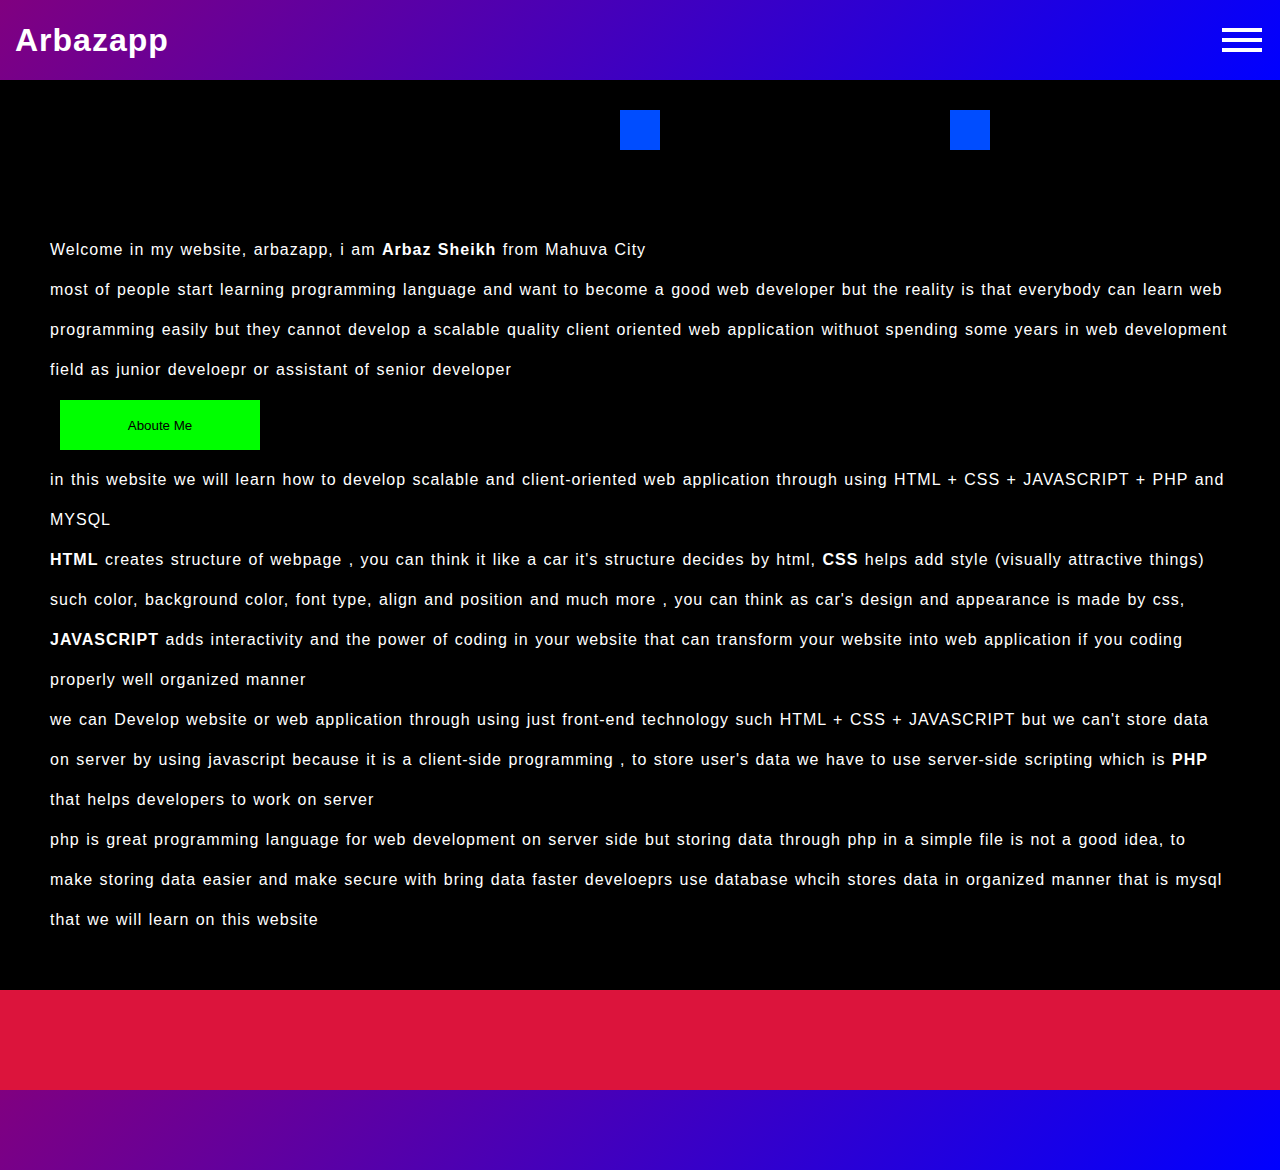
<file: index.html>
<!DOCTYPE html>

<html lang="en">

<head>
    <meta charset="UTF-8">

    <title>Arbazapp </title>

    <meta name="viewport" content="width=device-width, initial-scale=1, user-scalable=no, maximum-scale=1">

    <meta name="author" content="Arbaz Sheikh">

    <meta name="owner" content="Arbaz Sheikh">

    <meta name="designer" content="Arbaz Sheikh">

    <meta name="mobile-web-app-capable" content="yes">

    <meta name="theme-color" content="black">

    <meta name="web-app-capable" content="yes">

    <meta name="url" content="https://arbazapp.github.io">

    <link rel="stylesheet" href="media/css/home/homepage.css">

    <script src="media/js/config/config.js" async></script>

    <script src="media/js/api/api.js"></script>


</head>

<body class="body" onload="apicall('media/data/homepage.html','.article')">

    <header class="header">

        <h1 title="Arbaz App">Arbazapp</h1>

        <div class="menu" onclick="show_nav()" ontouch="show_nav()">

            <hr class="mhr">

            <hr class="mhr">

            <hr class="mhr">

        </div>

    </header>

    <nav class="nav">
<p>     <button class="nav_button mysql_button" onclick="apicall('media/data/homepage.html','.article')">Home</button> </p>

        <button class="mysql_button nav_button" ontouch="apicall('media/data/home/programming/mysql/mysql.html','.article')" onclick="apicall('media/data/home/programming/mysql/mysql.html','.article')">MYSQL</button>

      <p>  <a href="https://facebook.com/arbazapp/"><button class="nav_button mysql_button">Facebook</button></a> </p>
        <p class="close_button" onclick="hide_nav()" ontouch="hide_nav()">Close</p>

    </nav>
    <main class="main">

        <article class="top_panel">

            <div class="greeting">
            </div>
            <div class="date">
            </div>
            <div class="clock">
            </div>

        </article>

        <article class="article">


        </article>

        <aside class="aside">


            <div class="aside_info">

                <div class="doc_info"></div>

            </div>


        </aside>

    </main>

    <footer class="footer">


    </footer>

</body>

</html>
</file>
<file: media/css/home/homepage.css>
* {
        padding: 0;
        margin: 0;
        box-sizing: border-box;
    }

a, a:link { color:black; font-weight:bold; text-decoration:none;}


    
    @media all and (min-width:250px) and (max-width:500px) {
        .body {
            position: relative;
            top: 0;
            left: 0;
            min-height: 100vh;
            width: 100%;
            background-color: black;
            color: white;
            font-family: -apple-system, BlinkMacSystemFont, 'Segoe UI', Roboto, Oxygen, Ubuntu, Cantarell, 'Open Sans', 'Helvetica Neue', sans-serif;
            line-height: 45px;
            letter-spacing: 1px;
            word-spacing: 1px;
        }
        .header {
            position: relative;
            top: 0;
            left: 0;
            overflow: hidden;
            height: 80px;
            width: 100%;
            display: flex;
            align-items: center;
            justify-content: space-between;
            text-indent: 10px;
            background: linear-gradient(-45deg, blue, purple);
        }
        .menu {
            display: flex;
            align-items: center;
            justify-content: center;
            flex-direction: column;
            margin-right: 10px;
        }
        .mhr {
            height: 4px;
            width: 40px;
            border: none;
            background-color: white;
            margin: 3px;
        }
        .nav {
            min-height: 100vh;
            width: 0%;
            overflow-x: hidden;
            overflow-y: auto;
            display: flex;
            align-items: center;
            justify-content: center;
            flex-direction: column;
            position: fixed;
            top: 0;
            left: 0;
            background-color: black;
            opacity: 0.7;
            transition-duration: 1s;
            transition-property: width, overflow;
        }
        .nav_button {
            height: 50px;
            width: 200px;
            border: none;
            margin: 7px;
        }
        .mysql_button {
            background-color: salmon;
            color: black;
        }
        .close_button {
            height: 50px;
            width: 200px;
            display: flex;
            align-items: center;
            justify-content: center;
            background-color: red;
            color: white;
        }
        .main {
            min-height: 100vh;
            display: flex;
            align-items: center;
            justify-content: center;
            flex-direction: column;
        }
        .top_panel {
            display: flex;
            align-items: center;
            justify-content: space-evenly;
            height: 300px;
            width: 100%;
            flex-direction: column;
        }
        .greeting {
            padding: 20px;
            width: 250px;
            display: flex;
            align-items: center;
            justify-content: center;
        }
        .date,
        .clock {
            display: flex;
            align-items: center;
            justify-content: center;
            width: 250px;
            padding: 20px;
            background-color: hsl(222, 100%, 50%)
        }
        .article {
            display: flex;
            align-items: center;
            justify-content: center;
            flex-direction: column;
        }
        .aside {
            display: flex;
            align-items: center;
            justify-content: center;
            height: 200px;
            padding: 20px;
            width: 100%;
            background-color: crimson;
            color: white
        }
        .footer {
            position: relative;
            top: 0;
            left: 0;
            overflow: hidden;
            display: flex;
            align-items: center;
            justify-content: center;
            height: 80px;
            width: 100%;
            background: linear-gradient(-45deg, blue, purple)
        }
    }
    /* end of 250 to 500px
    
    =============================
    =============================
    -----------------------------
    =============================
    -----------------------------
    ==============================
    */
    
    @media all and (min-width:700px) {
        .body {
            position: relative;
            top: 0;
            left: 0;
            min-height: 100vh;
            width: 100%;
            background-color: black;
            color: white;
            font-family: -apple-system, BlinkMacSystemFont, 'Segoe UI', Roboto, Oxygen, Ubuntu, Cantarell, 'Open Sans', 'Helvetica Neue', sans-serif;
            line-height: 45px;
            letter-spacing: 1px;
            word-spacing: 1px;
        }
        .header {
            position: relative;
            top: 0;
            left: 0;
            overflow: hidden;
            height: 80px;
            width: 100%;
            display: flex;
            align-items: center;
            justify-content: space-between;
            text-indent: 15px;
            background: linear-gradient(-45deg, blue, purple);
        }
        .menu {
            display: flex;
            align-items: center;
            justify-content: center;
            flex-direction: column;
            margin-right: 15px;
        }
        .mhr {
            height: 4px;
            width: 40px;
            border: none;
            background-color: white;
            margin: 3px;
        }
        .nav {
            min-height: 100vh;
            width: 0%;
            overflow-x: hidden;
            overflow-y: auto;
            display: flex;
            align-items: center;
            justify-content: center;
            flex-direction: column;
            position: fixed;
            top: 0;
            left: 0;
            background-color: black;
            opacity: 0.7;
            transition-duration: 1s;
            transition-property: width, overflow;
        }
        .nav_button {
            height: 50px;
            width: 200px;
            border: none;
            margin: 7px;
        }
        .mysql_button {
            background-color: salmon;
            color: black;
        }
        .close_button {
            height: 50px;
            width: 200px;
            display: flex;
            align-items: center;
            justify-content: center;
            background-color: red;
            color: white;
        }
        .main {
            min-height: 100vh;
            /* display: flex;
            align-items: center;
            justify-content: center;
            flex-direction: column; */
        }
        .top_panel {
            display: flex;
            align-items: center;
            justify-content: space-evenly;
            height: 100px;
            width: 100%;
        }
        .greeting {
            padding: 20px;
        }
        .date,
        .clock {
            padding: 20px;
            background-color: hsl(222, 100%, 50%)
        }
        .article {
            display: flex;
            align-items: center;
            justify-content: center;
            flex-direction: column;
        }
        .aside {
            display: flex;
            align-items: center;
            justify-content: center;
            height: 100px;
            width: 100%;
            padding: 20px;
            background-color: crimson;
            color: white;
        }
        .footer {
            position: relative;
            top: 0;
            left: 0;
            overflow: hidden;
            display: flex;
            align-items: center;
            justify-content: center;
            height: 80px;
            width: 100%;
            background: linear-gradient(-45deg, blue, purple)
        }
    }
    /* end of 700 px */
    /* end of 700 px */
</file>
